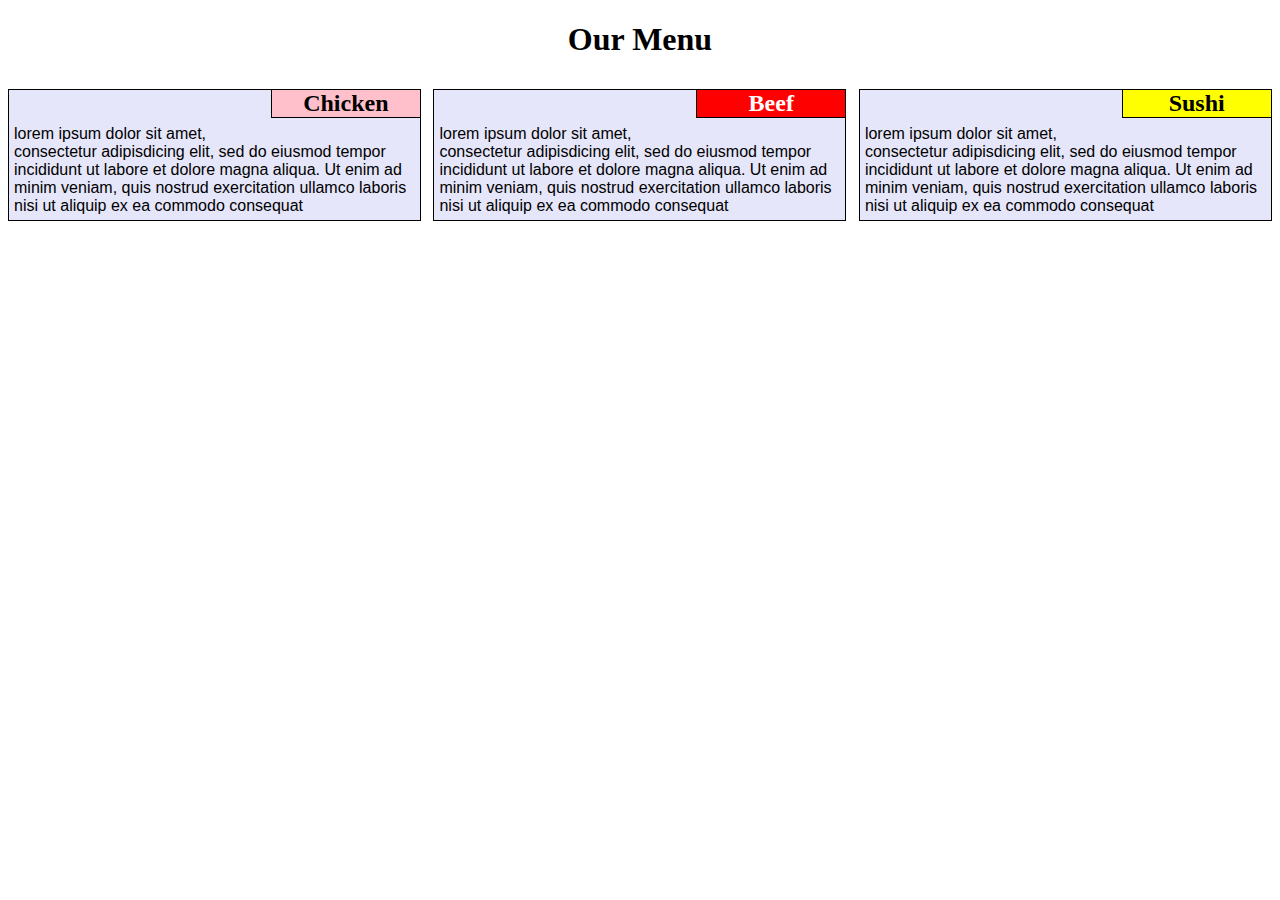
<file: mod2_solution/index.html>
<!DOCTYPE html>
<html>
<head>
	<meta charset="utf-8">
	<meta name="viewport" content="width=device-width, initial scale=1">

	<title>Assignment Solution for Module 2</title>

	<link rel="stylesheet" href="css/mod2_solution_stylesheet.css">

</head>
<body>



	<h1>Our Menu</h1>

	<div class="row">

	<div class="chicken">
		<div class="chicken-lg chicken-md">
			<h2 id="chicken">Chicken</h2>
			<p>lorem ipsum dolor sit amet, consectetur adipisdicing elit, sed do eiusmod tempor incididunt ut labore et dolore magna aliqua. Ut enim ad minim veniam, quis nostrud exercitation ullamco laboris nisi ut aliquip ex ea commodo consequat</p> 
		</div>
	</div>

	<div class="beef">
		<div class="beef-lg beef-md">
			<h2 id="beef">Beef</h2>
			<p>lorem ipsum dolor sit amet, consectetur adipisdicing elit, sed do eiusmod tempor incididunt ut labore et dolore magna aliqua. Ut enim ad minim veniam, quis nostrud exercitation ullamco laboris nisi ut aliquip ex ea commodo consequat</p>
		</div>
	</div>

	<div class="sushi">
		<div class="sushi-lg sushi-md">
			<h2 id="sushi">Sushi</h2>
			<p>lorem ipsum dolor sit amet, consectetur adipisdicing elit, sed do eiusmod tempor incididunt ut labore et dolore magna aliqua. Ut enim ad minim veniam, quis nostrud exercitation ullamco laboris nisi ut aliquip ex ea commodo consequat</p>
		</div>
	</div>

	</div>	


</body>
</html>
</file>
<file: mod2_solution/css/mod2_solution_stylesheet.css>
* {
	box-sizing: border-box;
}

h1 { 
	text-align: center;
	margin-bottom: 15px;
}

div.row {
	width: 100%;
	float:left;	
}

p {
	border: 1px solid black;
	width: 100%;
 	height: auto;
 	padding: 5px;
 	padding-top: 35px;
 	font-family: Helvetica;
 	color: black;
 	background-color: lavender;
}

h2 {
	border: 1px solid black;
	margin-top: 0;
	width: 150px;
	text-align: center;
	float: right;
}

#chicken {
	background-color: pink;
}

#beef {
	background-color: red;
	color: white;
}

#sushi {
	background-color: yellow;
	color: black; 
}




@media (min-width: 1200px) {

	div.chicken {
		float:left;
		width: 32.66%;
		margin-right: 1%;
	}

	div.beef {
		float: left;
		width: 32.66%;
		margin-right: 1%;
	}

	div.sushi {
		float: left;
		width: 32.66%;
	}
}

@media (min-width: 992px) and (max-width: 1199px) {
	
	div.chicken {
		float: left;
		width: 49.5%;
		margin-right: 1%;
		margin-bottom: 0%;
	}

	div.beef {
		float: left;
		width: 49.5%;
		margin-right: 0%;
		margin-bottom: 0%;
	}

	div.sushi {
		float: left;
		width: 100%;
		margin-right: 0%;
		margin-top: 0%;
	}

}
</file>
